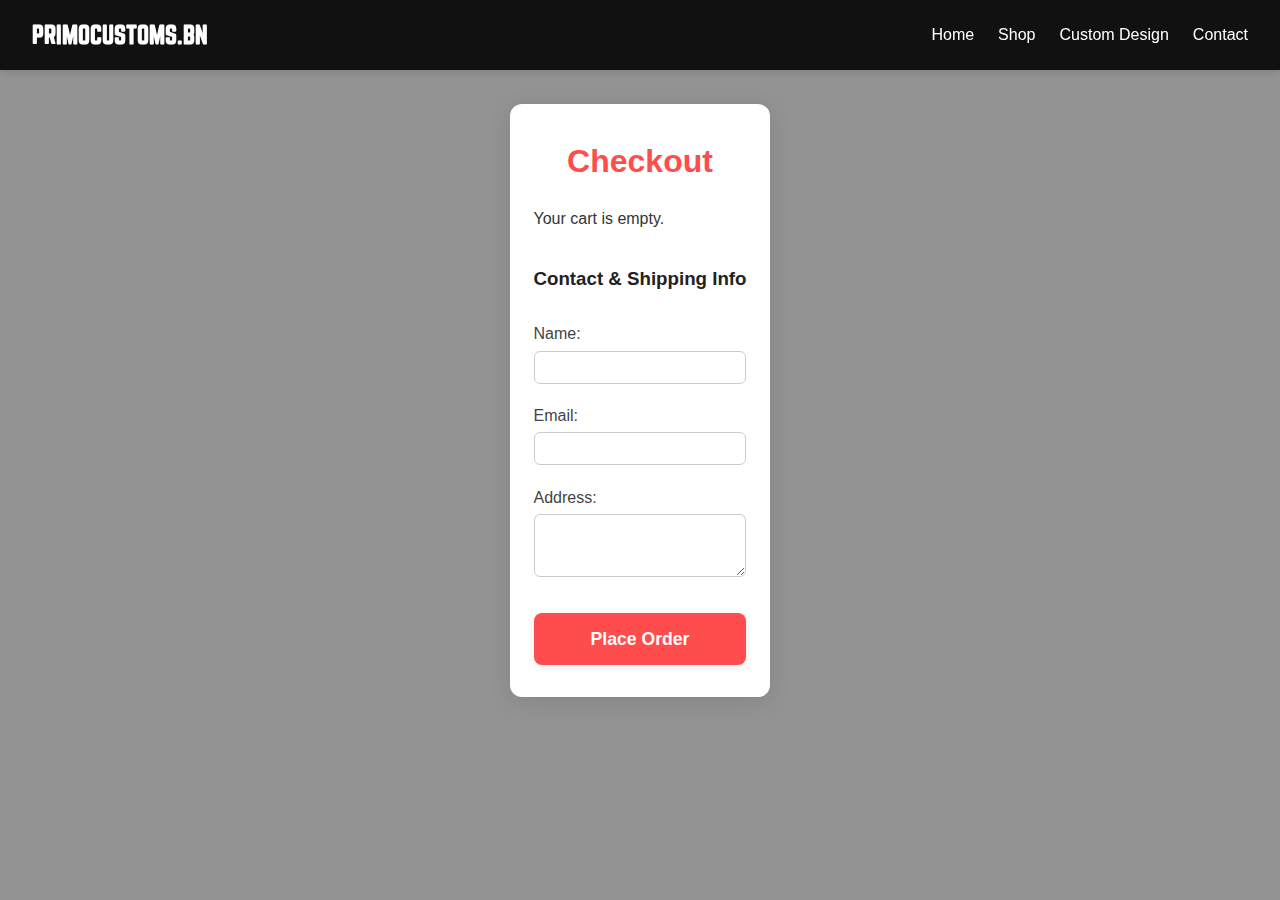
<file: checkout.html>
<!DOCTYPE html>
<html lang="en">
<head>
  <meta charset="UTF-8">
  <meta name="viewport" content="width=device-width, initial-scale=1.0">
  <title>Checkout | PrimoCustoms.BN</title>
  <link rel="stylesheet" href="styles.css">
</head>
<body>
  <header>
  <a href="index.html" class="logo" style="text-decoration:none;color:inherit;cursor:pointer;">PRIMOCUSTOMS.BN</a>
    <nav>
      <ul>
        <li><a href="index.html">Home</a></li>
        <li><a href="shop.html">Shop</a></li>
        <li><a href="design.html">Custom Design</a></li>
        <li><a href="contact.html">Contact</a></li>
      </ul>
    </nav>
  </header>
  <main style="margin-top:80px;max-width:480px;margin-left:auto;margin-right:auto;padding:1.5rem;">
    <section style="background:#fff;border-radius:12px;box-shadow:0 4px 24px rgba(0,0,0,0.10);padding:2rem 1.5rem;max-width:420px;margin:auto;">
      <h1 style="color:#ff4d4d;text-align:center;margin-bottom:1.2rem;">Checkout</h1>
      <div id="checkoutCart" style="margin-bottom:2rem;"></div>
      <form id="checkoutForm" style="margin-top:0.5rem;display:flex;flex-direction:column;gap:1.2rem;">
        <h3 style="margin-bottom:0.5rem;color:#222;">Contact & Shipping Info</h3>
        <label style="font-weight:500;color:#444;">Name:<br><input type="text" name="name" required style="width:100%;padding:0.6em;border-radius:6px;border:1px solid #ccc;margin-top:0.3em;"></label>
        <label style="font-weight:500;color:#444;">Email:<br><input type="email" name="email" required style="width:100%;padding:0.6em;border-radius:6px;border:1px solid #ccc;margin-top:0.3em;"></label>
        <label style="font-weight:500;color:#444;">Address:<br><textarea name="address" required rows="3" style="width:100%;padding:0.6em;border-radius:6px;border:1px solid #ccc;margin-top:0.3em;"></textarea></label>
        <button type="submit" style="background:#ff4d4d;color:#fff;padding:0.9em 1.5em;border:none;border-radius:8px;font-weight:bold;font-size:1.1em;box-shadow:0 2px 8px rgba(0,0,0,0.07);margin-top:0.5em;">Place Order</button>
      </form>
      <div id="orderSuccess" style="display:none;margin-top:2rem;color:green;font-weight:bold;text-align:center;">Thank you! Your order has been placed.</div>
    </section>
  </main>
  <script src="scripts.js"></script>
  <script>
    // Render cart items from localStorage
    function renderCheckoutCart() {
      var cartDiv = document.getElementById('checkoutCart');
      var cart = JSON.parse(localStorage.getItem('cart')||'[]');
      if (!cart.length) {
        cartDiv.innerHTML = '<p>Your cart is empty.</p>';
        return;
      }
      var html = '<h3>Your Items</h3><ul style="list-style:none;padding:0;margin:0;">';
      var total = 0;
      cart.forEach(function(item) {
        var price = item.name.includes('Kuuga') ? 19.99 : 24.99;
        html += `<li style='display:flex;align-items:center;gap:0.7em;margin-bottom:0.7em;'>` +
          `<img src='${item.img}' alt='${item.name}' style='width:38px;height:38px;object-fit:cover;border-radius:6px;'>` +
          `<span style='flex:1;'>${item.name} (${item.size}) x ${item.qty||1}</span>` +
          `<span style='font-weight:bold;'>$${(price*(item.qty||1)).toFixed(2)}</span></li>`;
        total += price * (item.qty||1);
      });
      html += `</ul><div style='text-align:right;font-weight:bold;margin-top:0.7em;'>Total: $${total.toFixed(2)}</div>`;
      cartDiv.innerHTML = html;
    }
    renderCheckoutCart();
    // Handle order submit
    document.getElementById('checkoutForm').onsubmit = function(e) {
      e.preventDefault();
      document.getElementById('orderSuccess').style.display = 'block';
      localStorage.removeItem('cart');
      renderCheckoutCart();
    };
  </script>
</body>
</html>
</file>
<file: styles.css>
/* Cart icon and badge alignment */
.cart-container {
  position: relative;
  display: flex;
  align-items: center;
  gap: 0.3em;
}
#cartCount {
  position: absolute;
  top: -8px;
  left: 22px;
  background: #ff4d4d;
  color: #fff;
  border-radius: 50%;
  min-width: 22px;
  height: 22px;
  padding: 0 5px;
  display: flex;
  align-items: center;
  justify-content: center;
  font-weight: bold;
  font-size: 1rem;
  box-shadow: 0 2px 8px rgba(0,0,0,0.12);
  border: 2px solid #fff;
  z-index: 1002;
}
@media (max-width: 600px) {
  #cartItems li {
    flex-direction: column;
    align-items: flex-start;
    gap: 0.5em;
    padding: 0.7em 0;
  }
  #cartItems li img {
    width: 48px;
    height: 48px;
    margin-bottom: 0.3em;
  }
  #cartItems li .item-meta {
    font-size: 1rem;
    margin-bottom: 0.3em;
    word-break: break-word;
  }
  #cartItems li .item-actions {
    flex-direction: row;
    gap: 0.3em;
    width: 100%;
  }
  #cartItems li button {
    min-width: 36px;
    min-height: 36px;
    font-size: 1.1em;
    border-radius: 6px;
  }
  #cartCount {
    left: 18px;
    top: -6px;
    min-width: 18px;
    height: 18px;
    font-size: 0.9rem;
    padding: 0 3px;
  }
}
  button:focus, .add-to-cart:focus, .hero button:focus, nav a:focus {
  outline: 2px solid #ff4d4d;
  outline-offset: 2px;
}
  
  * {
      margin: 0;
      padding: 0;
      box-sizing: border-box;
    }

    html, body {
       height: 100%;
    }

    body {
      font-family: 'Inter', sans-serif;
      line-height: 1.6;
      background-color: #949393;
      color: #333;
      display: flex;
      flex-direction: column;
    }

    h1 {
      text-align: center;
      margin-bottom: 2rem;
    }

    header {
          background-color: #111;
          color: white;
          padding: 1rem 2rem;
          display: flex;
          justify-content: space-between;
          align-items: center;
          position: fixed;
          top: 0;
          left: 0;
          width: 100%;
          z-index: 1000;
          box-shadow: 0 2px 8px rgba(0,0,0,0.12);
        }

    /* Ensure main content sits below fixed header */
    main {
      margin-top: 72px; /* increased for design page, matches header height */
    }

    @font-face {
    font-family: 'norwester';
    src: url('norwester.otf') format('opentype');
    font-weight: normal;
    font-style: normal;
    }

    .logo {
      font-size: 1.5rem;
      font-weight: 600;
      font-family: 'norwester' ,  sans-serif;
    }

    /* ===== HAMBURGER MENU ===== */

    .hamburger {
      display: none;
      font-size: 2rem;
      color: white;
      cursor: pointer;
    }

    @media (max-width: 768px) {
      #cartCount {
        left: 18px;
        top: -6px;
        min-width: 18px;
        height: 18px;
        font-size: 0.95rem;
        padding: 0 4px;
        border-width: 1px;
        z-index: 1002;
      }
      #cartPreview {
        position: fixed;
        left: 0;
        right: 0;
        bottom: 0;
        top: auto;
        width: 100vw;
        min-width: 0;
        max-width: 100vw;
        border-radius: 16px 16px 0 0;
        box-shadow: 0 -4px 24px rgba(0,0,0,0.18);
        padding: 1rem 0.5rem 1rem 0.5rem;
        z-index: 4000;
        margin: 0;
        height: 60vh;
        max-height: 60vh;
        overflow-y: auto;
        overscroll-behavior: contain;
        background: #fff;
        display: flex;
        flex-direction: column;
        align-items: stretch;
      }

@media (max-width: 768px) {
  nav ul {
    position: absolute;
    top: 72px;
    right: 0;
    width: 100%;
    background: #111;
    flex-direction: column;
    align-items: center;
    overflow: hidden;
    max-height: 0;
    padding: 0;
    transition: max-height 0.3s ease;
  }
  nav ul.show {
    max-height: 300px;
    padding: 1rem 0;
  }
  nav ul li {
    padding: 0.8rem 0;
  }
  .hamburger {
    display: block;
  }
}
      #cartPreview {
        position: fixed;
        left: 0;
        right: 0;
        bottom: 0;
        top: auto;
        width: 80vw;
        min-width: 0;
        max-width: 600px;
        border-radius: 16px 16px 0 0;
        box-shadow: 0 -4px 24px rgba(0,0,0,0.18);
        padding: 1.2rem 1rem 1.2rem 1rem;
        z-index: 4000;
        margin: 0 auto;
        height: 60vh;
        max-height: 60vh;
        overflow-y: auto;
        overscroll-behavior: contain;
        background: #fff;
        display: flex;
        flex-direction: column;
        align-items: stretch;
      }
      #cartCount {
        left: 20px;
        top: -7px;
        min-width: 20px;
        height: 20px;
        font-size: 1rem;
        padding: 0 5px;
        border-width: 2px;
        z-index: 1002;
      }
      }



    nav ul {
      display: flex;
      gap: 1.5rem;
      list-style: none;
    }

    nav a {
      color: white;
      text-decoration: none;
      font-weight: 500;
    }

    nav a:hover {
      color: #ff4d4d;
    }
  
  nav a.active {
    color: #ff4d4d;
    background: rgba(255,77,77,0.08);
    font-weight: bold;
  }

    .hero {
      display: flex;
      flex-direction: column;
      justify-content: center;
      align-items: center;
      padding: 4rem 2rem;
      background: url('primo.png') center/cover no-repeat;
      color: white;
      text-align: center;
  
  button {
    padding: 0.75rem 1.5rem;
    transition: background 0.2s, box-shadow 0.2s;
    box-shadow: 0 2px 8px rgba(0,0,0,0.04);
  }
    }

    .hero h1 {
      font-size: 3rem;
  
  button:hover, button:focus-visible {
    outline: 2px solid #ff4d4d;
    outline-offset: 2px;
  }
      margin-bottom: 1rem;
    }

    .hero p {
      font-size: 1.2rem;
      max-width: 600px;
      margin-bottom: 2rem;
    }

    .hero button {
      background-color: #ff4d4d;
      color: white;
      padding: 0.75rem 1.5rem;
      border: none;
      border-radius: 4px;
      font-size: 1rem;
      cursor: pointer;
      transition: background 0.3s;
    }

    .hero button:hover {
      background-color: #e60000;
    }

    .features {
      display: flex;
      flex-wrap: wrap;
      justify-content: center;
      gap: 2rem;
      padding: 3rem 2rem;
      background-color: white;
    }

    .feature {
      flex: 1 1 300px;
      background-color: #f1f1f1;
      padding: 2rem;
      border-radius: 8px;
      text-align: center;
    }

    .feature h3 {
      margin-bottom: 1rem;
    }

    .designer {
  display: flex;
  flex-direction: row;
  align-items: center;
  justify-content: center;
  gap: 2rem;
    }

    .tshirt-preview {
  position: relative;
  overflow: hidden;
  width: 300px;
  height: 320px;
  display: flex;
  align-items: center;
  justify-content: center;
  cursor: default;
    }

    .tshirt-image {
  width: 200px;
  display: block;
  margin: 0 auto;
  cursor: default;
  pointer-events: none;
    }

    .uploaded-image {
  position: absolute;
  top: 50%;
  left: 50%;
  transform: translate(-50%, -50%);
  max-width: 120px;
  max-height: 120px;
  z-index: 2;
      cursor: move;
      touch-action: none;
      display: none;
      
    }

    .controls {
      width: 100%;
      max-width: 400px;
      display: flex;
      flex-direction: column;
      gap: 1rem;
      text-align: left;
    }

    label {
      font-weight: 600;
    }

    select, input[type="file"] {
      padding: 0.5rem;
      font-size: 1rem;
      width: 100%;
    }

    button {
      margin-top: 1rem;
      background-color: #ff4d4d;
      color: white;
      border: none;
      padding: 0.75rem;
      font-size: 1rem;
      cursor: pointer;
      border-radius: 4px;
    }

    button:hover {
      background-color: #e60000;
    }

   /* ===== FOOTER ===== */
    .footer {
      background-color: #111;
      color: white;
      padding: 2rem 1rem 1rem;
      margin-top: 2rem;
      font-size: 0.9rem;
      margin-bottom: 0;
    }

    body {
      min-height: 100vh;
      display: flex;
      flex-direction: column;
    }

    main {
      flex: 1;
    }

    .footer-container {
      display: flex;
      justify-content: space-between;
      flex-wrap: wrap;
      gap: 2rem;
      max-width: 1200px;
      margin: auto;
    }

    .footer-section {
      flex: 1 1 250px;
    }

    .footer-section h3,
    .footer-section h4 {
      color: #ff4d4d;
      margin-bottom: 1rem;
    }

    .footer-section ul {
      list-style: none;
      padding: 0;
    }

    .footer-section ul li {
      margin: 0.5rem 0;
    }

    .footer-section ul li a {
      text-decoration: none;
      color: white;
      transition: color 0.3s;
    }

    .footer-section ul li a:hover {
      color: #ff4d4d;
    }

    /* Social Icons */
    .social-icons {
      display: flex;
      gap: 1rem;
    }

    .social-icons img {
      width: 28px;
      height: 28px;
      filter: brightness(0) invert(1); /* Make icons white */
      transition: transform 0.3s, filter 0.3s;
    }

    .social-icons img:hover {
      transform: scale(1.1);
      filter: brightness(0) invert(0.6) sepia(1) saturate(10000%) hue-rotate(-10deg);
    }

    /* Bottom Bar */
    .footer-bottom {
      border-top: 1px solid #333;
      text-align: center;
      padding-top: 1rem;
      margin-top: 1rem;
      font-size: 0.8rem;
      color: #aaa;
    }

    /* Mobile Responsive */
    @media (max-width: 768px) {
      .footer-container {
        flex-direction: column;
        text-align: center;
      }

      .social-icons {
        justify-content: center;
      }
    }

    @media (max-width: 768px) {
      .hero h1 {
        font-size: 2.2rem;
      }

      nav ul {
        flex-direction: column;
        gap: 1rem;
      }
    }
/* ===== SHOP PAGE ===== */
.shop-page {
  padding: 2rem;
  text-align: center;
  flex: 1;
}

.shop-intro {
  margin: 0.5rem auto 2rem;
  max-width: 600px;
  color: #555;
}

.product-grid {
  display: grid;
  grid-template-columns: repeat(auto-fill, minmax(180px, 1fr)); /* flexible columns */
  gap: 1.5rem; /* space between cards */
  justify-content: center; /* center grid items horizontally */
  width: 100%;
  max-width: 1000px; /* optional: limit max width */
  margin: 0 auto; /* center the grid itself */
  padding: 1rem;
}


.product-card {
  background: #fff;
  border-radius: 8px;
  box-shadow: 0 4px 10px rgba(0, 0, 0, 0.1);
  padding: 1rem;
  text-align: center;
  width: 240px;
  min-height: 280px;
  display: flex;
  flex-direction: column;
  justify-content: space-between;
  transition: transform 0.2s ease, box-shadow 0.2s ease;
  cursor: pointer;
  word-break: break-word;
  white-space: normal;
}

.product-card h3 {
  font-size: 1.05rem;
  margin: 0.5rem 0;
  word-break: break-word;
  white-space: pre-line;
  overflow-wrap: anywhere;
  max-width: 100%;
  line-height: 1.2;
  min-height: 2.4em;
  display: block;
}

/* Cart preview styles */
#cartPreview {
  background: #fff;
  color: #222;
  box-shadow: 0 4px 24px rgba(0,0,0,0.18);
  border-radius: 12px;
  min-width: 260px;
  max-width: 90vw;
  z-index: 2001;
  padding: 1.2rem 1rem 1rem 1rem;
  position: fixed;
  top: 80px;
  right: 24px;
  font-size: 1rem;
  max-height: 60vh;
  overflow-y: auto;
  border: 2px solid #ff4d4d;
  display: none;
  transition: box-shadow 0.2s, top 0.2s;
}

@media (max-width: 600px) {
  #cartPreview {
    top: 70px;
    left: 50%;
    right: auto;
    bottom: auto;
    transform: translateX(-50%);
    min-width: 0;
    width: 92vw;
    max-width: 340px;
    border-radius: 18px;
    padding: 1.1rem 0.7rem 1rem 0.7rem;
    font-size: 1rem;
    max-height: 70vh;
    overflow-y: auto;
    overflow-x: hidden;
    box-shadow: 0 8px 32px rgba(0,0,0,0.22);
    border: 2px solid #ff4d4d;
    z-index: 3000;
    margin: 0 auto;
    background: #fff;
    display: flex;
    flex-direction: column;
    align-items: stretch;
  }
}

#cartPreview h4 {
  margin-top: 0;
  color: #ff4d4d;
  font-size: 1.1rem;
}
#cartItems {
  list-style: none;
  padding: 0;
  margin: 0 0 0.5rem 0;
}
#cartItems li {
  display: flex;
  align-items: center;
  justify-content: space-between;
  padding: 0.3em 0;
  border-bottom: 1px solid #eee;
}
.remove-cart-item {
  background: #ff4d4d;
  color: #fff;
  border: none;
  border-radius: 4px;
  padding: 0.2em 0.7em;
  font-size: 0.95em;
  cursor: pointer;
  margin-left: 0.5em;
  transition: background 0.2s;
}
.remove-cart-item:hover {
  background: #e60000;
}



.product-card:hover {
  transform: translateY(-5px);
  box-shadow: 0 6px 15px rgba(0, 0, 0, 0.15);
}

.product-card img {
  width: 100%;
  height: 140px; /* uniform image height */
  object-fit: contain; /* keeps aspect ratio */
  border-radius: 8px;
  margin-bottom: 0.5rem;
}

.product-card h3 {
  margin: 0.5rem 0;
  font-size: 1rem;
}

.price {
  font-size: 0.95rem;
  color: #ff4d4d;
  font-weight: bold;
}

.add-to-cart {
  background: #ff4d4d;
  color: #fff;
  border: none;
  padding: 0.4rem 0.8rem;
  margin-top: 0.5rem;
  cursor: pointer;
  border-radius: 4px;
  font-size: 0.85rem;
  transition: background 0.3s;
}

.add-to-cart:hover {
  background: #e60000;
}


/* Active Nav Highlight */
nav a.active {
  color: #ff4d4d;
  font-weight: bold;
}


* Mobile Menu Hidden By Default */
.nav-links {
  display: flex;
  gap: 1.5rem;
  list-style: none;
  transition: max-height 0.3s ease;
}

@media (max-width: 768px) {
  /* Hide regular menu on mobile */
  nav ul {
    position: absolute;
    top: 72px; /* account for fixed header height */
    right: 0;
    width: 100%;
    background: #111;
    flex-direction: column;
    align-items: center;
    overflow: hidden;
    max-height: 0;
    padding: 0;
  }

  nav ul.show {
    max-height: 300px; /* expanded height */
    padding: 1rem 0;
  }

  nav ul li {
    padding: 0.8rem 0;
  }

  .hamburger {
    display: block;
  }
}

/* ===== TABLET STYLING (769px - 1024px) ===== */
@media (min-width: 769px) and (max-width: 1024px) {
  .hero h1 {
    font-size: 2.5rem;
  }

  .product-grid {
    grid-template-columns: repeat(auto-fill, minmax(200px, 1fr));
  }

  .footer-container {
    flex-direction: row;
    justify-content: space-between;
    text-align: left;
  }
}

/* ===== PHONE STYLING (Up to 768px) ===== */
@media (max-width: 768px) {
  /* Hero section */
  .hero h1 {
    font-size: 1.8rem;
  }

  .hero p {
    font-size: 1rem;
    max-width: 90%;
  }

  /* Product grid single-column and centered on small screens */
  .product-grid {
    grid-template-columns: 1fr;
    justify-items: center;
    padding: 0.5rem;
    gap: 1rem;
  }

  .product-card {
    width: 100%;
    max-width: 340px; /* keeps cards narrow and centered on phones */
    margin: 0 auto;
    height: auto;
  }

  /* Footer */
  .footer-container {
    flex-direction: column;
    text-align: center;
  }

  .footer-section {
    margin-bottom: 1.5rem;
  }
}
</file>
